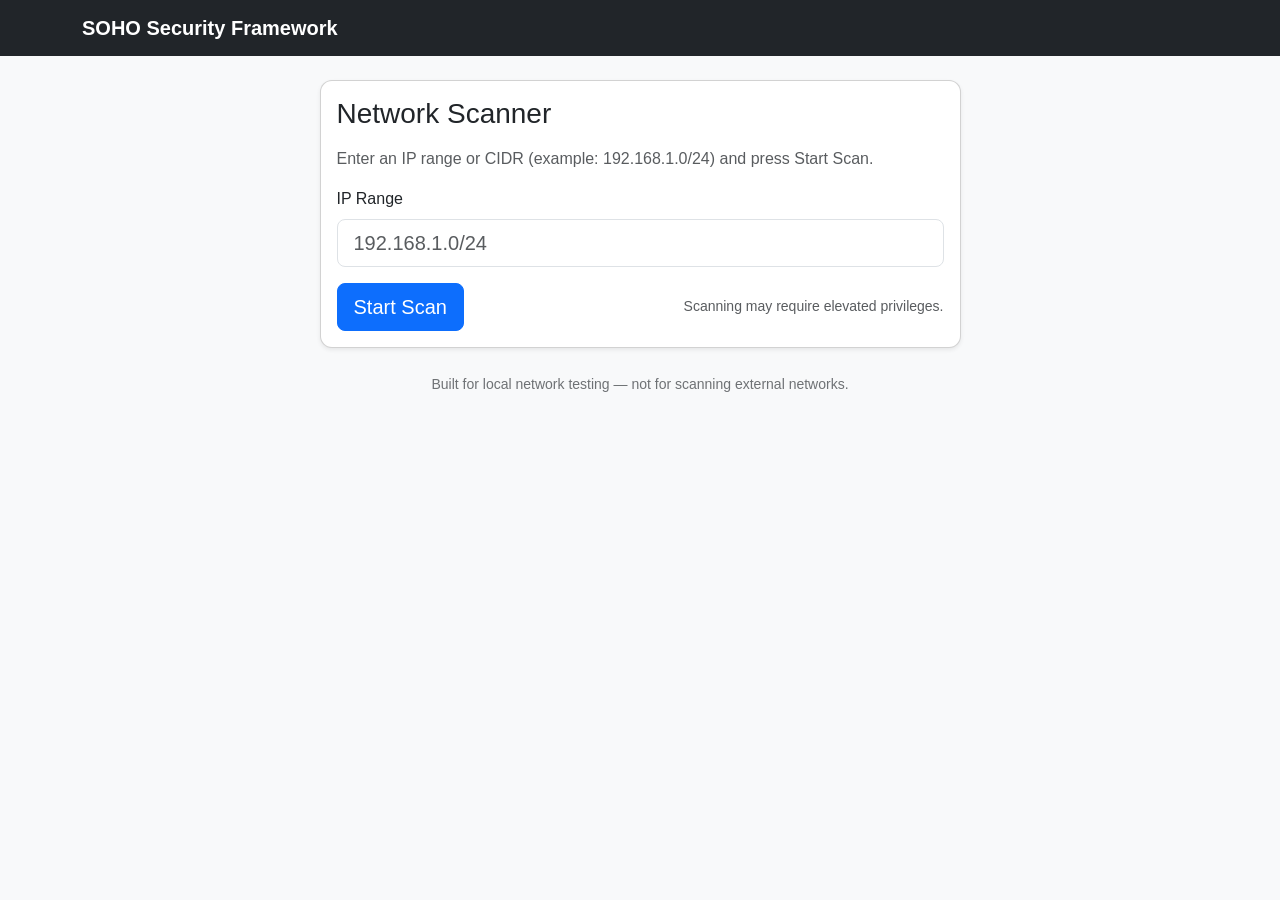
<file: templates/index.html>
<!DOCTYPE html>
<html>
<head>
        <meta charset="utf-8">
        <meta name="viewport" content="width=device-width, initial-scale=1">
        <title>SOHO Security Framework</title>
        <link href="https://cdn.jsdelivr.net/npm/bootstrap@5.3.2/dist/css/bootstrap.min.css" rel="stylesheet">
        <link rel="stylesheet" href="/static/css/styles.css">
        </head>
<body class="bg-light">
        <nav class="navbar navbar-dark bg-dark mb-4">
            <div class="container">
                <a class="navbar-brand" href="/">SOHO Security Framework</a>
            </div>
        </nav>

        <div class="container">
            <div class="row justify-content-center">
                <div class="col-md-7">
                    <div class="card shadow-sm">
                        <div class="card-body">
                            <h3 class="card-title mb-3">Network Scanner</h3>
                            <p class="text-muted">Enter an IP range or CIDR (example: 192.168.1.0/24) and press Start Scan.</p>

                              <form id="scanForm" action="http://127.0.0.1:5000/scan" method="POST">
                                <div class="mb-3">
                                    <label class="form-label">IP Range</label>
                                    <input class="form-control form-control-lg" type="text" name="ip_range" placeholder="192.168.1.0/24" required>
                                </div>
                                <div class="d-flex justify-content-between align-items-center">
                                    <button id="scanBtn" class="btn btn-primary btn-lg" type="submit">
                                        <span id="btnText">Start Scan</span>
                                        <span id="btnSpinner" class="spinner-border spinner-border-sm ms-2 d-none" role="status" aria-hidden="true"></span>
                                    </button>
                                    <small class="text-muted">Scanning may require elevated privileges.</small>
                                </div>
                            </form>
                            <script>
                                const form = document.getElementById('scanForm');
                                const btn = document.getElementById('scanBtn');
                                const spinner = document.getElementById('btnSpinner');
                                const btnText = document.getElementById('btnText');
                                form.addEventListener('submit', () => {
                                    btn.disabled = true;
                                    btnText.textContent = 'Scanning';
                                    spinner.classList.remove('d-none');
                                });
                            </script>

                        </div>
                    </div>

                    <footer class="mt-4 text-center text-muted">
                        <small>Built for local network testing — not for scanning external networks.</small>
                    </footer>
                </div>
            </div>
        </div>

        <script src="https://cdn.jsdelivr.net/npm/bootstrap@5.3.2/dist/js/bootstrap.bundle.min.js"></script>
</body>
</html>
</file>
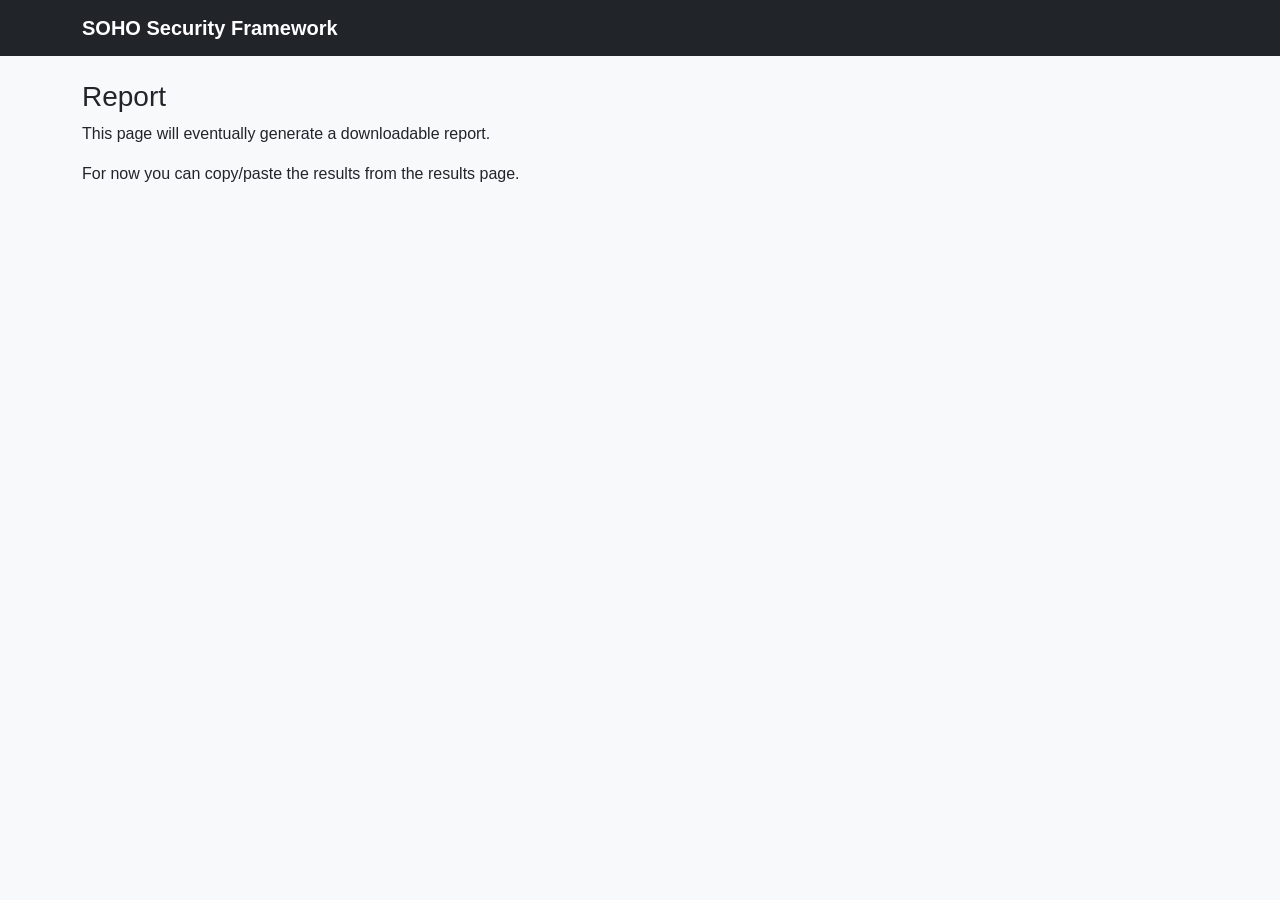
<file: templates/report.html>
<!DOCTYPE html>
<html>
<head>
    <meta charset="utf-8">
    <meta name="viewport" content="width=device-width, initial-scale=1">
    <title>Report - SOHO Security</title>
    <link href="https://cdn.jsdelivr.net/npm/bootstrap@5.3.2/dist/css/bootstrap.min.css" rel="stylesheet">
    <link rel="stylesheet" href="/static/css/styles.css">
</head>
<body class="bg-light">
  <nav class="navbar navbar-dark bg-dark mb-4">
    <div class="container">
      <a class="navbar-brand" href="/dashboard">SOHO Security Framework</a>
    </div>
  </nav>
  <div class="container">
    <h3>Report</h3>
    <p>This page will eventually generate a downloadable report.</p>
    <p>For now you can copy/paste the results from the results page.</p>
  </div>
  <script src="https://cdn.jsdelivr.net/npm/bootstrap@5.3.2/dist/js/bootstrap.bundle.min.js"></script>
</body>
</html>
</file>
<file: static/css/styles.css>
body {
    font-family: -apple-system, BlinkMacSystemFont, "Segoe UI", Roboto, "Helvetica Neue", Arial;
}

.card {
    border-radius: 12px;
}

.navbar-brand {
    font-weight: 600;
}

footer small {
    opacity: 0.85;
}

.table-status-up {
    color: #198754; /* green */
    font-weight: 600;
}
.table-status-down {
    color: #dc3545; /* red */
    font-weight: 600;
}
</file>
